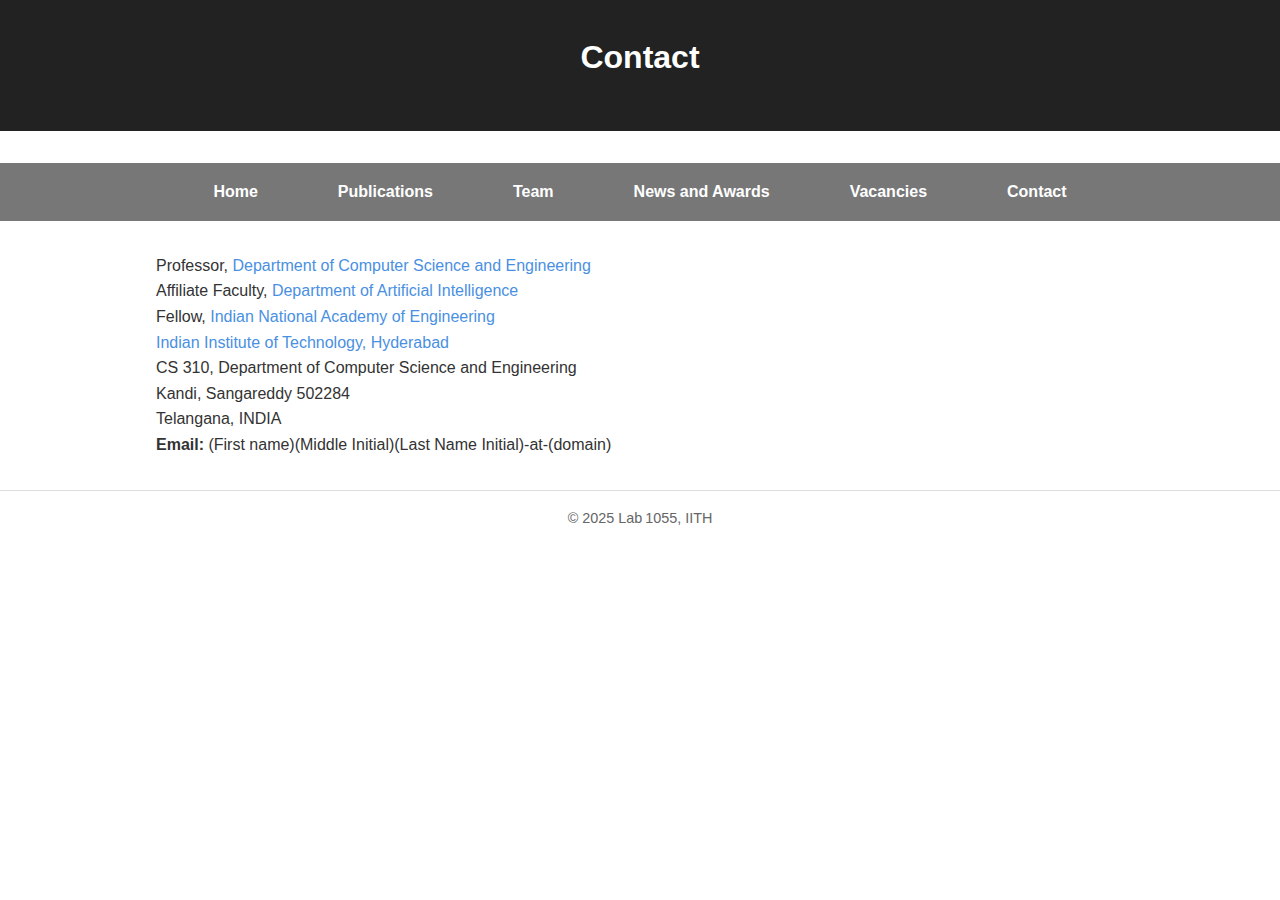
<file: contact.html>
<!DOCTYPE html>
<html>
<head>
  <meta charset="UTF-8">
  <title>Contact</title>
  <link rel="stylesheet" href="style.css">
  <style>
    .iit-link {
      color: #4a90e2;
      text-decoration: none;
    }
    .iit-link:hover {
      text-decoration: underline;
    }
  </style>
</head>
<body>
  <header class="hero">
    <h1>Contact</h1>
  </header>

  <nav>
    <ul>
      <li><a href="index.html">Home</a></li>
      <!-- <li><a href="research.html">Research</a></li> -->
      <li><a href="publications.html">Publications</a></li>
      <li><a href="team.html">Team</a></li>
      <li><a href="news.html">News and Awards</a></li>
      <li><a href="vacancies.html">Vacancies</a></li>
      <li><a href="contact.html">Contact</a></li>
    </ul>
  </nav>

  <div class="container">
    <p>
      Professor, <a href="https://cse.iith.ac.in/" target="_blank" class="iit-link">
        Department of Computer Science and Engineering
      </a>
    </p>
    <p>
      Affiliate Faculty, <a href="https://ai.iith.ac.in/" target="_blank" class="iit-link">
        Department of Artificial Intelligence
      </a>
    </p>
    <p> Fellow, <a href="https://www.inae.in/wp-content/uploads/2024/09/List-of-Fellows-and-Foreign-elected-2024.pdf" target="_blank" class="iit-link"> Indian National Academy of Engineering</a> </p>
    <p>
      <a href="https://www.iith.ac.in/" target="_blank" class="iit-link">
        Indian Institute of Technology, Hyderabad
      </a>
    </p>
    <p>CS 310, Department of Computer Science and Engineering</p>
    <p>Kandi, Sangareddy 502284<br>Telangana, INDIA</p>
    <p><strong>Email:</strong> (First name)(Middle Initial)(Last Name Initial)-at-(domain)</p>
  </div>

  <footer>© 2025 Lab 1055, IITH</footer>
</body>
</html>
</file>
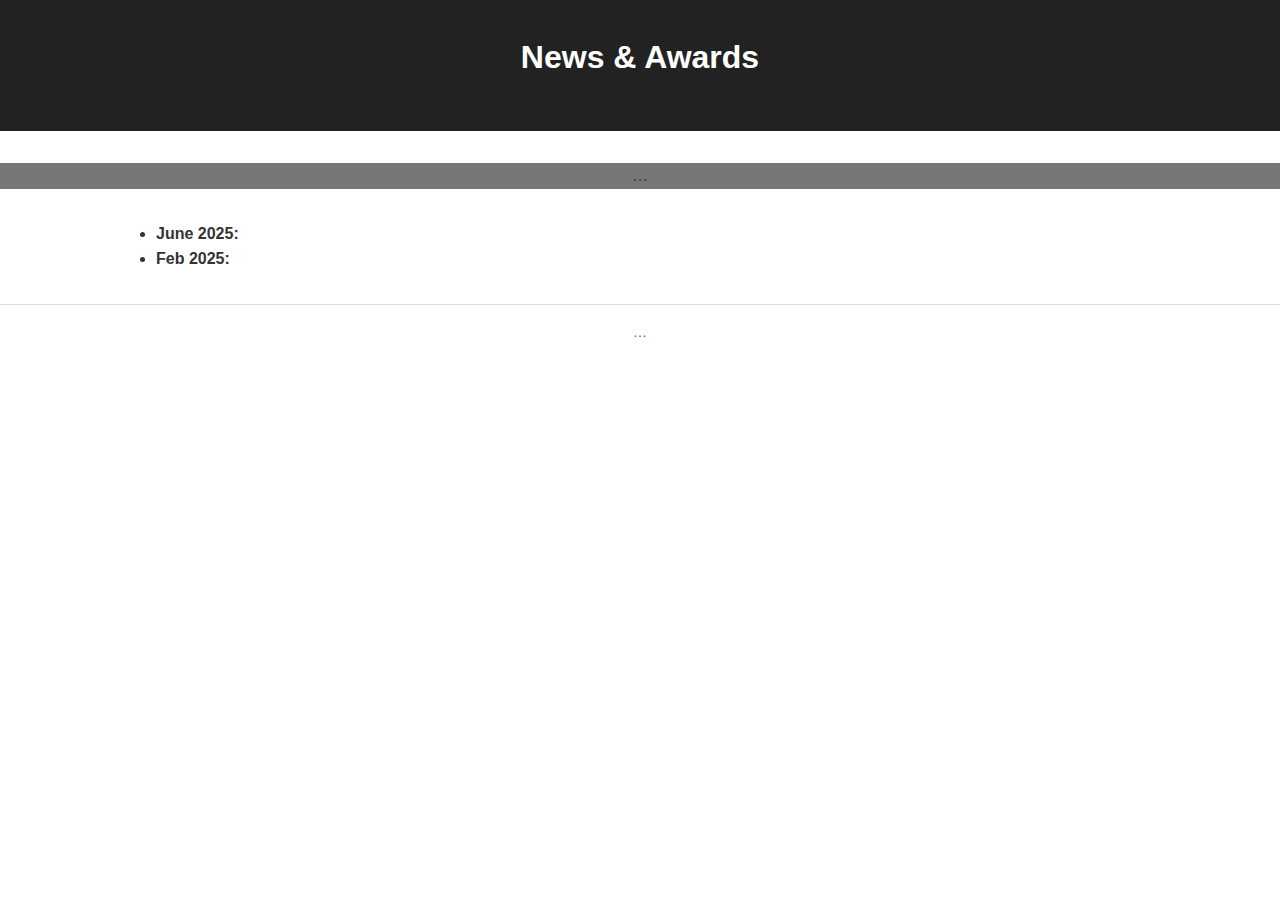
<file: news.html>
<!DOCTYPE html><html><head><meta charset="UTF-8"><title>News & Awards</title><link rel="stylesheet" href="style.css"></head><body>
  <header class="hero"><h1>News & Awards</h1></header><nav>…</nav>
  <div class="container"><ul>
    <li><strong>June 2025:</strong> </li>
    <li><strong>Feb 2025:</strong> </li>
  </ul></div><footer>…</footer>
</body></html>
</file>
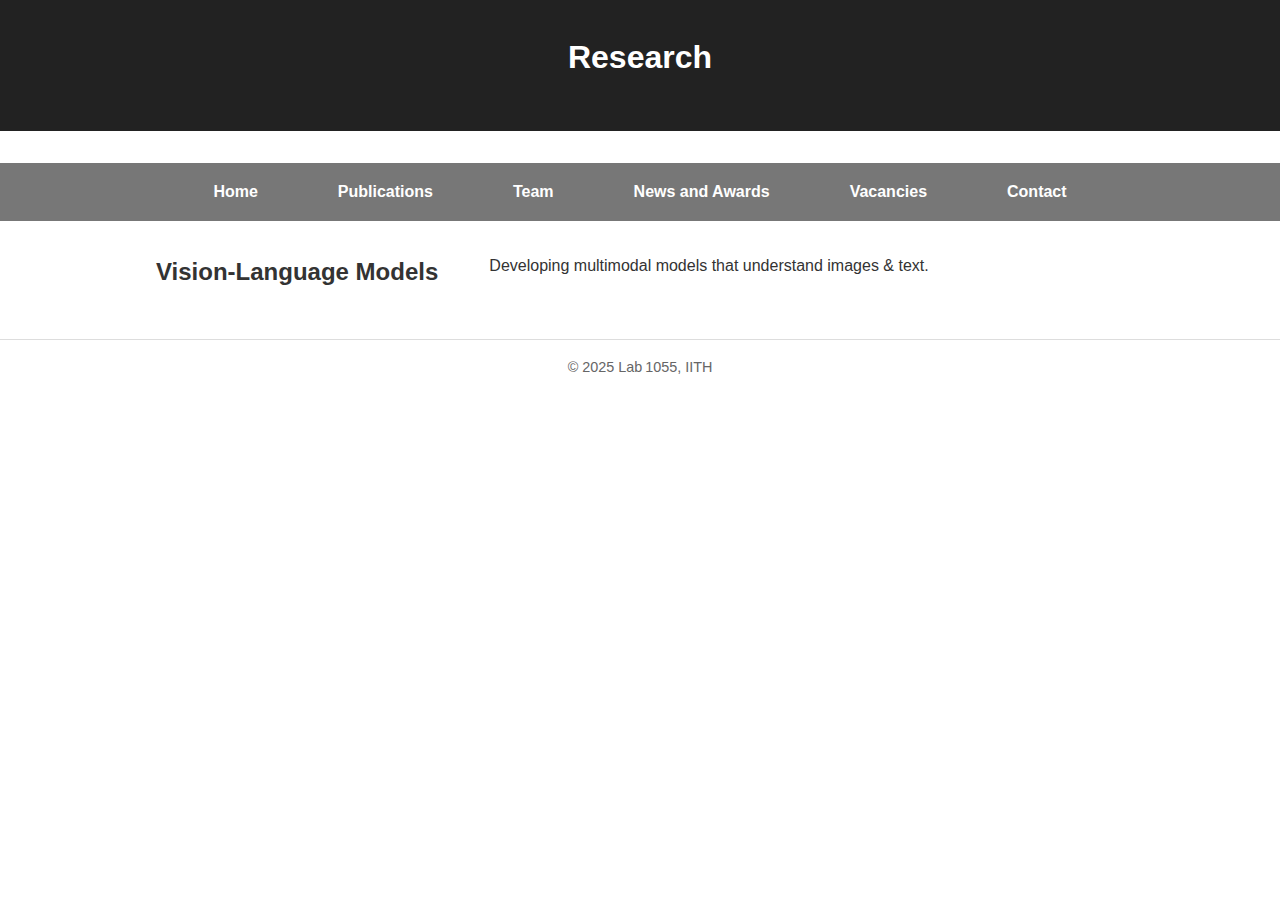
<file: research.html>
<!DOCTYPE html>
<html><head><meta charset="UTF-8"><title>Research</title><link rel="stylesheet" href="style.css"></head><body>
  <header class="hero"><h1>Research</h1></header>
  <nav>
    <ul>
      <li><a href="index.html">Home</a></li>
      <!-- <li><a href="research.html">Research</a></li> -->
      <li><a href="publications.html">Publications</a></li>
      <li><a href="team.html">Team</a></li>
      <li><a href="news.html">News and Awards</a></li>
      <li><a href="vacancies.html">Vacancies</a></li>
      <li><a href="contact.html">Contact</a></li>
    </ul>
  </nav>
  <div class="container">
    <section class="two-col">
      <div><h2>Vision‑Language Models</h2></div><div><p>Developing multimodal models that understand images & text.</p></div>
    </section>
    <!-- Add more research areas similarly -->
  </div>
  <footer>© 2025 Lab 1055, IITH</footer>
</body></html>
</file>
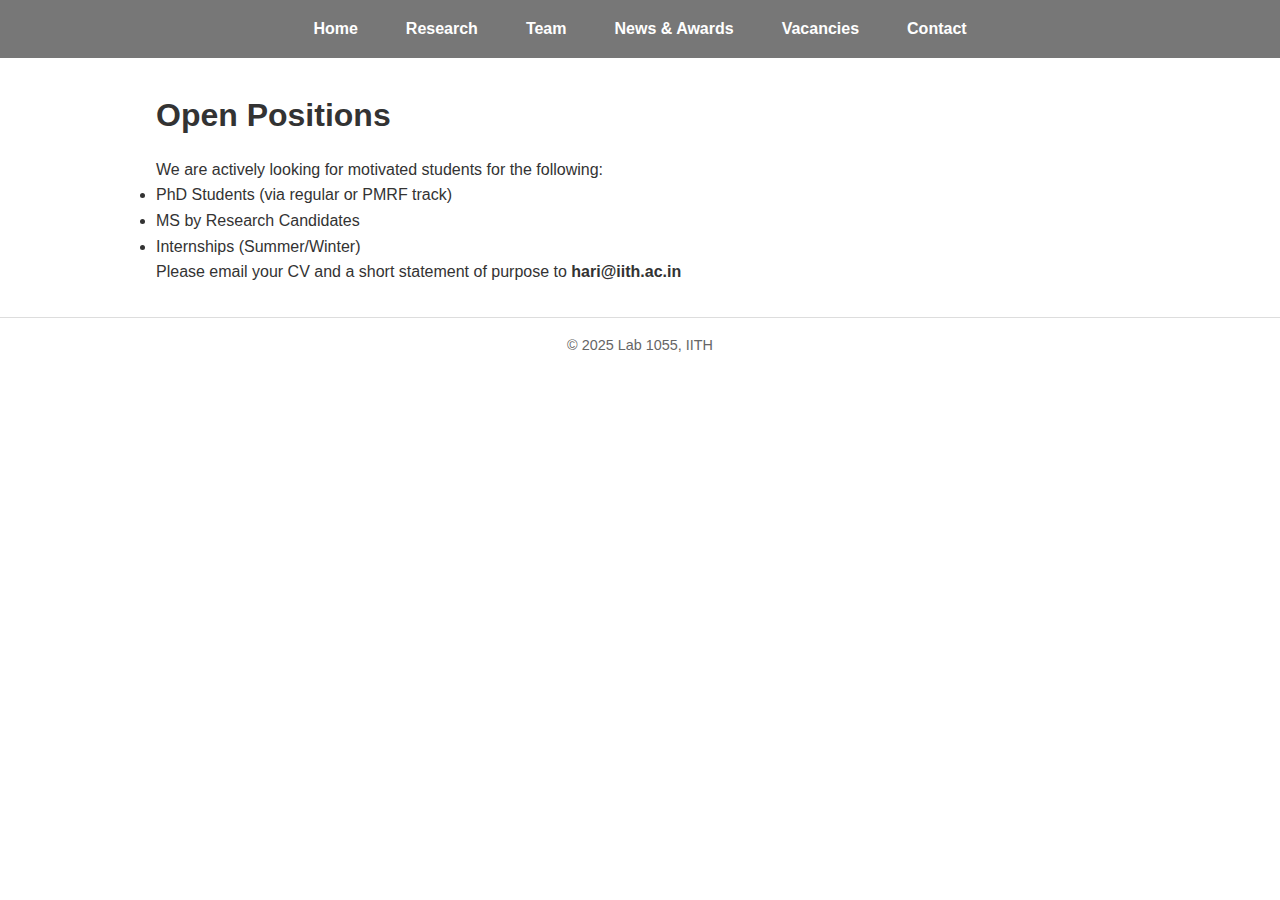
<file: vacancies.html>
<!DOCTYPE html>
<html>
<head>
  <title>Vacancies | Lab 1055</title>
  <link rel="stylesheet" href="style.css">
</head>
<body>
  <nav>
    <a href="index.html">Home</a>
    <a href="research.html">Research</a>
    <a href="team.html">Team</a>
    <a href="news.html">News & Awards</a>
    <a href="vacancies.html">Vacancies</a>
    <a href="contact.html">Contact</a>
  </nav>

  <div class="container">
    <h1>Open Positions</h1>
    <p>We are actively looking for motivated students for the following:</p>
    <ul>
      <li>PhD Students (via regular or PMRF track)</li>
      <li>MS by Research Candidates</li>
      <li>Internships (Summer/Winter)</li>
    </ul>
    <p>Please email your CV and a short statement of purpose to <b>hari@iith.ac.in</b></p>
  </div>

  <footer>© 2025 Lab 1055, IITH</footer>
</body>
</html>
</file>
<file: style.css>
* { margin:0; padding:0; box-sizing:border-box; }
body { font-family: Arial, sans-serif; line-height:1.6; color:#333; }
header { background:#222; color:#fff; padding:2rem 1rem; text-align:center; }
header img { width:150px; border-radius:50%; }
nav { background:#444; }
nav ul { list-style:none; display:flex; justify-content:center; }
nav li { margin:0 1rem; }
nav a { color:#fff; text-decoration:none; padding:0.75rem; display:block; }
nav a:hover { background:#555; }
.container { max-width:1000px; margin:2rem auto; padding:0 1rem; }
h1, h2 { margin-bottom:1rem; }
.hero { text-align:center; margin-bottom:2rem; }
section { margin-bottom:2rem; }
.two-col { display:grid; grid-template-columns:1fr 2fr; gap:1rem; }
footer { text-align:center; padding:1rem; font-size:0.9rem; color:#666; border-top:1px solid #ddd; }
/* Navigation Bar */
nav {
  background-color: #777;
  display: flex;
  justify-content: center;
}

nav ul {
  list-style-type: none;
  margin: 0;
  padding: 0;
  display: flex;
}

nav li {
  position: relative;
}

nav a {
  display: block;
  color: white;
  padding: 1rem 1.5rem;
  text-decoration: none;
  font-weight: bold;
}

nav a:hover {
  background-color: #f2662d;
}

/* Dropdown content */
.dropdown-content {
  display: none;
  position: absolute;
  background-color: #777;
  min-width: 220px;
  z-index: 1;
  top: 100%;
  left: 0;
}

.dropdown-content li {
  display: block;
}

.dropdown:hover .dropdown-content {
  display: block;
}
.team-grid {
  display: grid;
  grid-template-columns: repeat(auto-fit, minmax(220px, 1fr));
  gap: 2rem;
  margin-top: 1rem;
}

.team-member {
  text-align: center;
  background-color: #f8f8f8;
  padding: 1rem;
  border-radius: 8px;
}

.team-member img {
  width: 150px;
  height: 150px;
  object-fit: cover;
  border-radius: 100px;
  display: block;
  margin: 0 auto 0.5rem auto;
}
</file>
